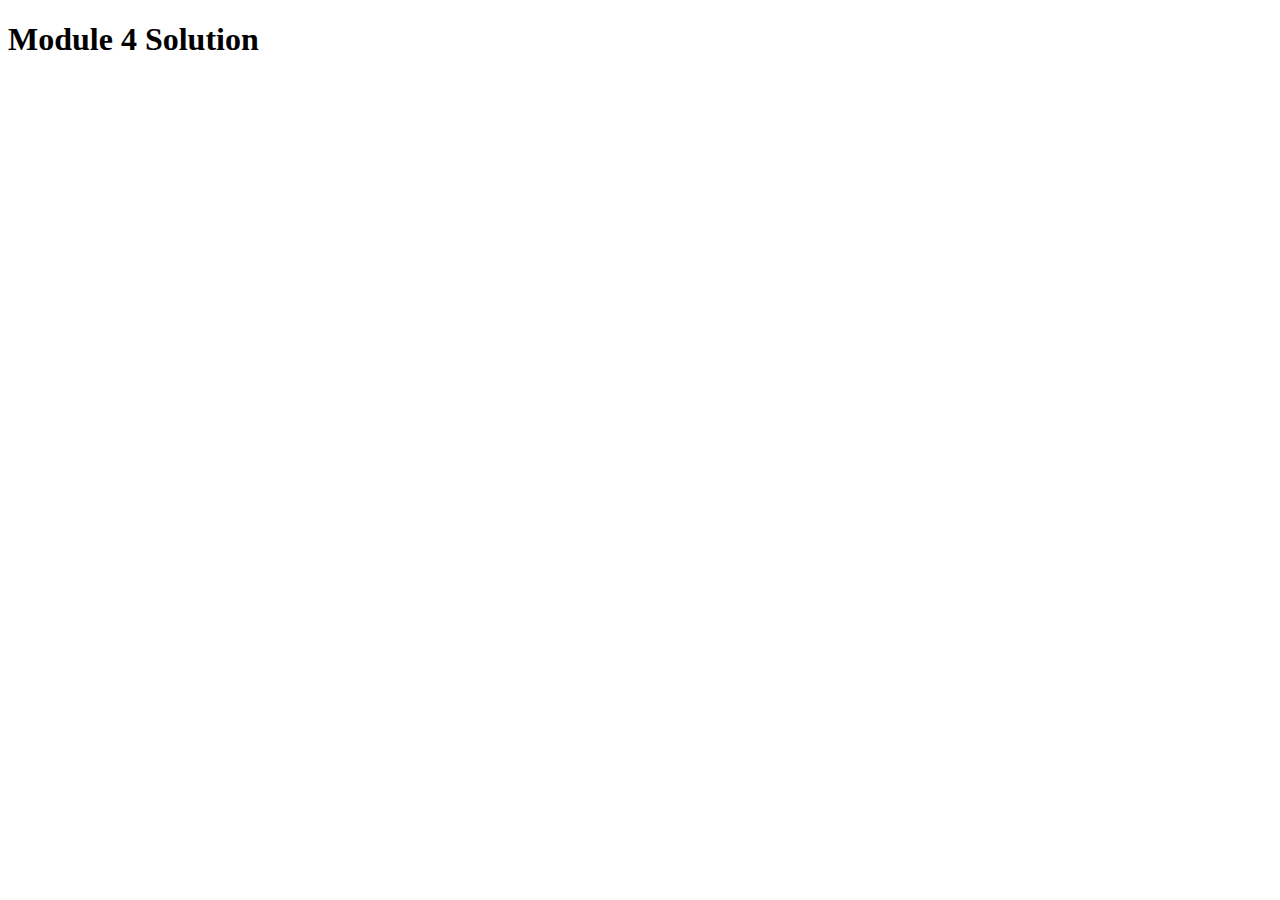
<file: module4-solution/index.html>
<!DOCTYPE html>
<html>
<head>
  <meta charset="utf-8">
  <title>Module 4 Solution</title>
  <script src="SpeakHello.js"></script>
  <script src="SpeakGoodBye.js"></script>
  <script src="script.js"></script>
</head>
<body>
  <h1>Module 4 Solution</h1>
</body>
</html>
</file>
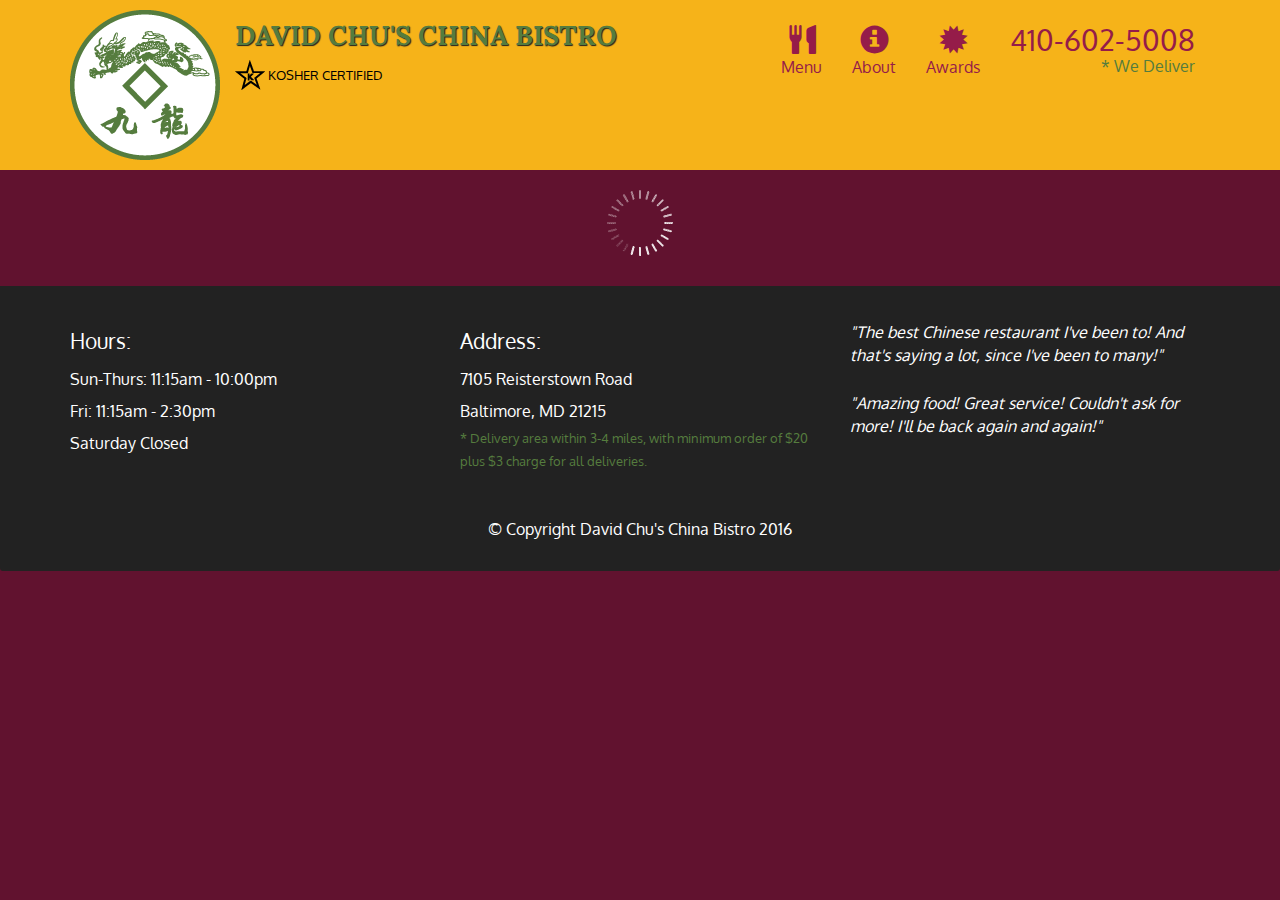
<file: module5-solution/index.html>
<!doctype html>
<html lang="en">
  <head>
    <meta charset="utf-8">
    <meta http-equiv="X-UA-Compatible" content="IE=edge">
    <meta name="viewport" content="width=device-width, initial-scale=1">
    <title>David Chu's China Bistro</title>
    <link rel="stylesheet" href="css/bootstrap.min.css">
    <link rel="stylesheet" href="css/styles.css">
    <link href='https://fonts.googleapis.com/css?family=Oxygen:400,300,700' rel='stylesheet' type='text/css'>
    <link href='https://fonts.googleapis.com/css?family=Lora' rel='stylesheet' type='text/css'>
  </head>
<body>
  <header>
    <nav id="header-nav" class="navbar navbar-default">
      <div class="container">
        <div class="navbar-header">
          <a href="index.html" class="pull-left visible-md visible-lg">
            <div id="logo-img" alt="Logo image"></div>
          </a>

          <div class="navbar-brand">
            <a href="index.html"><h1>David Chu's China Bistro</h1></a>
            <p>
              <img src="images/star-k-logo.png" alt="Kosher certification">
              <span>Kosher Certified</span>
            </p>
          </div>

          <button id="navbarToggle" type="button" class="navbar-toggle collapsed" data-toggle="collapse" data-target="#collapsable-nav" aria-expanded="false">
            <span class="sr-only">Toggle navigation</span>
            <span class="icon-bar"></span>
            <span class="icon-bar"></span>
            <span class="icon-bar"></span>
          </button>
        </div>

        <div id="collapsable-nav" class="collapse navbar-collapse">
           <ul id="nav-list" class="nav navbar-nav navbar-right">
            <li id="navHomeButton" class="visible-xs active">
              <a href="index.html">
                <span class="glyphicon glyphicon-home"></span> Home</a>
            </li>
            <li id="navMenuButton">
              <a href="#" onclick="$dc.loadMenuCategories();">
                <span class="glyphicon glyphicon-cutlery"></span><br class="hidden-xs"> Menu</a>
            </li>
            <li>
              <a href="#">
                <span class="glyphicon glyphicon-info-sign"></span><br class="hidden-xs"> About</a>
            </li>
            <li>
              <a href="#">
                <span class="glyphicon glyphicon-certificate"></span><br class="hidden-xs"> Awards</a>
            </li>
            <li id="phone" class="hidden-xs">
              <a href="tel:410-602-5008">
                <span>410-602-5008</span></a><div>* We Deliver</div>
            </li>
          </ul><!-- #nav-list -->
        </div><!-- .collapse .navbar-collapse -->
      </div><!-- .container -->
    </nav><!-- #header-nav -->
  </header>

  <div id="call-btn" class="visible-xs">
    <a class="btn" href="tel:410-602-5008">
    <span class="glyphicon glyphicon-earphone"></span>
    410-602-5008
    </a>
  </div>
  <div id="xs-deliver" class="text-center visible-xs">* We Deliver</div>

  <div id="main-content" class="container"></div>

  <footer class="panel-footer">
    <div class="container">
      <div class="row">
        <section id="hours" class="col-sm-4">
          <span>Hours:</span><br>
          Sun-Thurs: 11:15am - 10:00pm<br>
          Fri: 11:15am - 2:30pm<br>
          Saturday Closed
          <hr class="visible-xs">
        </section>
        <section id="address" class="col-sm-4">
          <span>Address:</span><br>
          7105 Reisterstown Road<br>
          Baltimore, MD 21215
          <p>* Delivery area within 3-4 miles, with minimum order of $20 plus $3 charge for all deliveries.</p>
          <hr class="visible-xs">
        </section>
        <section id="testimonials" class="col-sm-4">
          <p>"The best Chinese restaurant I've been to! And that's saying a lot, since I've been to many!"</p>
          <p>"Amazing food! Great service! Couldn't ask for more! I'll be back again and again!"</p>
        </section>
      </div>
      <div class="text-center">&copy; Copyright David Chu's China Bistro 2016</div>
    </div>
  </footer>

  <!-- jQuery (Bootstrap JS plugins depend on it) -->
  <script src="js/jquery-2.1.4.min.js"></script>
  <script src="js/bootstrap.min.js"></script>
  <script src="js/ajax-utils.js"></script>
  <script src="js/script.js"></script>
</body>
</html>
</file>
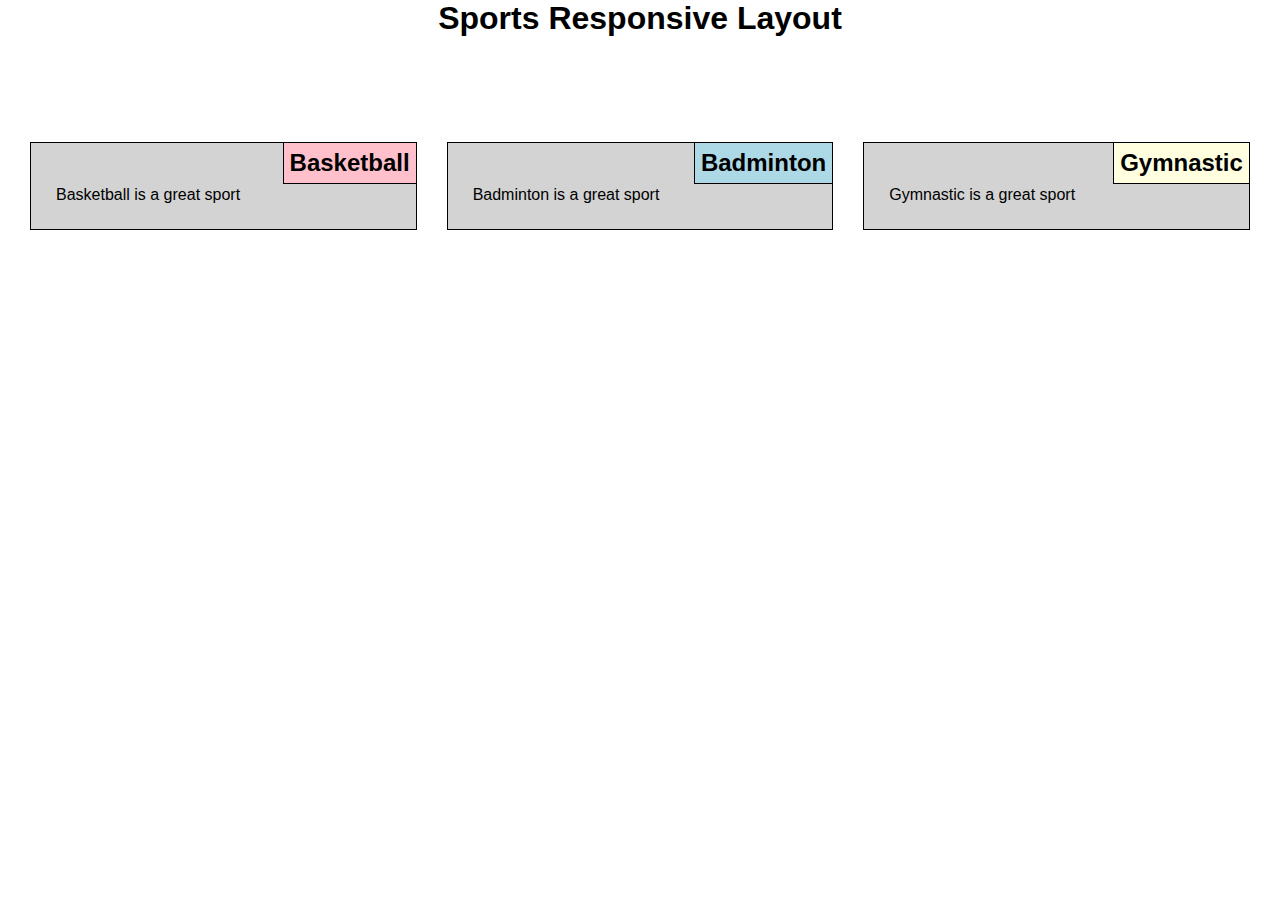
<file: module2-solution.html>
<!DOCTYPE html>
<html>
<head>
<meta charset="utf-8">
<title>Responsive Layout</title>
<style>

/********** Base styles **********/
* {
  box-sizing: border-box;
  margin:0;
  padding:0;
}
h1 {
  margin-bottom: 15px;
  text-align: center;
  margin-bottom: 30px;
  color: black
}



/* Simple Responsive Framework. */
.row {
  width: 100%;
}

body{
  font-family: 'Lato', sans-serif;
}


.container{
 position: relative;
 top:60px;
 margin: 15px;

}

.item{
  position: relative;
  top: 0;
  background-color:Lightgray;
  margin: 15px;
  padding: 25px;
  border: 1px solid black;

}


.item p{
  margin-top: 18px;
  text-align: justify;
  font-size:100%;
}

.title {
  position: absolute;
  top:0;
  right: 0px;
  padding: 6px ;
  border-left: 1px solid black;
  border-bottom: 1px solid black;
}

#h2-1 {
  background-color: pink;
}

#h2-2 {
  background-color: lightblue;
}

#h2-3 {
  background-color: lightyellow;
}

/********** Desktop View **********/
@media (min-width: 992px) {
  .col-lg-1, .col-lg-2, .col-lg-3, .col-lg-4, .col-lg-5, .col-lg-6, .col-lg-7, .col-lg-8, .col-lg-9, .col-lg-10, .col-lg-11, .col-lg-12 {
    float: left;

  }
  .col-lg-1 {
    width: 8.33%;
  }
  .col-lg-2 {
    width: 16.66%;
  }
  .col-lg-3 {
    width: 25%;
  }
  .col-lg-4 {
    width: 33.33%;
  }
  .col-lg-5 {
    width: 41.66%;
  }
  .col-lg-6 {
    width: 50%;
  }
  .col-lg-7 {
    width: 58.33%;
  }
  .col-lg-8 {
    width: 66.66%;
  }
  .col-lg-9 {
    width: 74.99%;
  }
  .col-lg-10 {
    width: 83.33%;
  }
  .col-lg-11 {
    width: 91.66%;
  }
  .col-lg-12 {
    width: 100%;
  }
}

/********** Tablet View **********/
@media (min-width: 768px) and (max-width: 991px) {
  .col-md-1, .col-md-2, .col-md-3, .col-md-4, .col-md-5, .col-md-6, .col-md-7, .col-md-8, .col-md-9, .col-md-10, .col-md-11, .col-md-12 {
    float: left;
  }
  .col-md-1 {
    width: 8.33%;
  }
  .col-md-2 {
    width: 16.66%;
  }
  .col-md-3 {
    width: 25%;
  }
  .col-md-4 {
    width: 33.33%;
  }
  .col-md-5 {
    width: 41.66%;
  }
  .col-md-6 {
    width: 50%;
  }
  .col-md-6 + .col-md-6 + .col-md-6 {
    width: 100%;
  }
  .col-md-7 {
    width: 58.33%;
  }
  .col-md-8 {
    width: 66.66%;
  }
  .col-md-9 {
    width: 74.99%;
  }
  .col-md-10 {
    width: 83.33%;
  }
  .col-md-11 {
    width: 91.66%;
  }
  .col-md-12 {
    width: 100%;
  }
}

/********** Mobile View **********/
@media (max-width: 767px) {
  .col-sm-1, .col-sm-2, .col-sm-3, .col-sm-4, .col-sm-5, .col-sm-6, .col-sm-7, .col-sm-8, .col-sm-9, .col-sm-10, .col-sm-11, .col-sm-12 {
    float: left;
  }
  .col-sm-1 {
    width: 8.33%;
  }
  .col-sm-2 {
    width: 16.66%;
  }
  .col-sm-3 {
    width: 25%;
  }
  .col-sm-4 {
    width: 33.33%;
  }
  .col-sm-5 {
    width: 41.66%;
  }
  .col-sm-6 {
    width: 50%;
  }
  .col-sm-7 {
    width: 58.33%;
  }
  .col-sm-8 {
    width: 66.66%;
  }
  .col-sm-9 {
    width: 74.99%;
  }
  .col-sm-10 {
    width: 83.33%;
  }
  .col-sm-11 {
    width: 91.66%;
  }
  .col-sm-12 {
    width: 100%;
  }
}

</style>
</head>
<body>
<h1> Sports Responsive Layout</h1>

<div class="container">
  <div class="row">

    <div class = "col-lg-4 col-md-6 .col-sm-12">
      <div class = "item">
        <div class= "title" id="h2-1"><h2>Basketball</h2></div>
        <p>Basketball is a great sport</p>
      </div>
    </div>
    <div class = "col-lg-4 col-md-6 .col-sm-12">
      <div class = "item">
        <div class= "title" id="h2-2"><h2>Badminton</h2></div>
        <p>Badminton is a great sport</p>
      </div>
    </div>
    <div class = "col-lg-4 col-md-6 .col-sm-12">
      <div class = "item">
        <div class= "title" id="h2-3"><h2>Gymnastic</h2></div>
        <p>Gymnastic is a great sport</p>
      </div>
    </div>

  </div>
</div>

</body>
</html>
</file>
<file: module5-solution/css/styles.css>
body {
  font-size: 16px;
  color: #fff;
  background-color: #61122f;
  font-family: 'Oxygen', sans-serif;
}

/** HEADER **/
#header-nav {
  background-color: #f6b319;
  border-radius: 0;
  border: 0;
}

#logo-img {
  background: url('../images/restaurant-logo_large.png') no-repeat;
  width: 150px;
  height: 150px;
  margin: 10px 15px 10px 0;
}

.navbar-brand {
  padding-top: 25px;
}
.navbar-brand h1 { /* Restaurant name */
  font-family: 'Lora', serif;
  color: #557c3e;
  font-size: 1.5em;
  text-transform: uppercase;
  font-weight: bold;
  text-shadow: 1px 1px 1px #222;
  margin-top: 0;
  margin-bottom: 0;
  line-height: .75;
}
.navbar-brand a:hover, .navbar-brand a:focus {
  text-decoration: none;
}
.navbar-brand p { /* Kosher cert */
  color: #000;
  text-transform: uppercase;
  font-size: .7em;
  margin-top: 15px;
}
.navbar-brand p span { /* Star-K */
  vertical-align: middle;
}

#nav-list {
  margin-top: 10px;
}
#nav-list a {
  color: #951C49;
  text-align: center;
}
#nav-list a:hover {
  background: #E7E7E7;
}
#nav-list a span {
  font-size: 1.8em;
}

#phone {
  margin-top: 5px;
}
#phone a { /* Phone number */
  text-align: right;
  padding-bottom: 0;
}
#phone div { /* We Deliver */
  color: #557c3e;
  text-align: right;
  padding-right: 15px;
}

.navbar-header button.navbar-toggle, .navbar-header .icon-bar {
  border: 1px solid #61122f;
}
.navbar-header button.navbar-toggle {
  clear: both;
  margin-top: -30px;
}
/* END HEADER */

/* FOOTER */
.panel-footer {
  margin-top: 30px;
  padding-top: 35px;
  padding-bottom: 30px;
  background-color: #222;
  border-top: 0;
}
.panel-footer div.row {
  margin-bottom: 35px;
}
#hours, #address {
  line-height: 2;
}
#hours > span, #address > span {
  font-size: 1.3em;
}
#address p {
  color: #557c3e;
  font-size: .8em;
  line-height: 1.8;
}
#testimonials {
  font-style: italic;
}
#testimonials p:nth-child(2) {
  margin-top: 25px;
}
/* END FOOTER */



/* HOME PAGE */
.container .jumbotron {
  box-shadow: 0 0 50px #3F0C1F;
  border: 2px solid #3F0C1F;
}

#menu-tile, #specials-tile, #map-tile {
  height: 250px;
  width: 100%;
  margin-bottom: 15px;
  position: relative;
  border: 2px solid #3F0C1F;
  overflow: hidden;
}
#menu-tile:hover, #specials-tile:hover, #map-tile:hover {
  box-shadow: 0 1px 5px 1px #cccccc;
}
#menu-tile {
  background: url('../images/menu-tile.jpg') no-repeat;
  background-position: center;
}
#specials-tile {
  background: url('../images/specials-tile.jpg') no-repeat;
  background-position: center;
}
#menu-tile span, #specials-tile span, #map-tile span {
  position: absolute;
  bottom: 0;
  right: 0;
  width: 100%;
  text-align: center;
  font-size: 1.6em;
  text-transform: uppercase;
  background-color: #000;
  color: #fff;
  opacity: .8;
}
/* END HOME PAGE */

/* MENU CATEGORIES PAGE */
.category-tile { 
  position: relative;
  border: 2px solid #3F0C1F;
  overflow: hidden;
  width: 200px;
  height: 200px;
  margin: 0 auto 15px;
}
.category-tile span {
  position: absolute;
  bottom: 0;
  right: 0;
  width: 100%;
  text-align: center;
  font-size: 1.2em;
  text-transform: uppercase;
  background-color: #000;
  color: #fff;
  opacity: .8;
}
.category-tile:hover {
  box-shadow: 0 1px 5px 1px #cccccc;
}

#menu-categories-title + div {
  margin-bottom: 50px;
}
/* END MENU CATEGORIES PAGE */

/* SINGLE CATEGORY PAGE */
.menu-item-tile {
  margin-bottom: 25px;
}
.menu-item-tile hr {
  width: 80%;
}
.menu-item-tile .menu-item-price {
  font-size: 1.1em;
  text-align: right;
  margin-top: -15px;
  margin-right: -15px;
}
.menu-item-tile .menu-item-price span {
  font-size: .6em;
}
.menu-item-photo {
  position: relative;
  border: 2px solid #3F0C1F; 
  overflow: hidden;
  padding: 0;
  margin-right: -15px;
  margin-left: auto;
  margin-bottom: 20px;
  max-width: 250px;
}
.menu-item-photo div {
  position: absolute;
  bottom: 0;
  right: 0;
  width: 80px;
  background-color: #557c3e;
  text-align: center;
}
.menu-item-description {
  padding-right: 30px;
}
h3.menu-item-title {
  margin: 0 0 10px;
}
.menu-item-details {
  font-size: .9em;
  font-style: italic;
}
/* END SINGLE CATEGORY PAGE */


/********** Large devices only **********/
@media (min-width: 1200px) {
  .container .jumbotron {
    background: url('../images/jumbotron_1200.jpg') no-repeat;
    height: 675px;
  }
}

/********** Medium devices only **********/
@media (min-width: 992px) and (max-width: 1199px) {
  /* Header */
  #logo-img {
    background: url('../images/restaurant-logo_medium.png') no-repeat;
    width: 100px;
    height: 100px;
    margin: 5px 5px 5px 0;
  }
  /* End Header */

  /* Home Page */
  .container .jumbotron {
    background: url('../images/jumbotron_992.jpg') no-repeat;
    height: 558px;
  }
  /* End Home Page */
}

/********** Small devices only **********/
@media (min-width: 768px) and (max-width: 991px) {
  /* Home Page */
  .container .jumbotron {
    background: url('../images/jumbotron_768.jpg') no-repeat;
    height: 432px;
  }
  /* End Home Page */
}

/********** Extra small devices only **********/
@media (max-width: 767px) {
  /* Header */
  .navbar-brand {
    padding-top: 10px;
    height: 80px;
  }
  .navbar-brand h1 { /* Restaurant name */
    padding-top: 10px;
    font-size: 5vw; /* 1vw = 1% of viewport width */
  }
  .navbar-brand p { /* Kosher cert */
    font-size: .6em;
    margin-top: 12px;
  }
  .navbar-brand p img { /* Star-K */
    height: 20px;
  }

  #collapsable-nav a { /* Collapsed nav menu text */
    font-size: 1.2em;
  }
  #collapsable-nav a span { /* Collapsed nav menu glyph */
    font-size: 1em;
    margin-right: 5px;
  }

  #call-btn > a {
    font-size: 1.5em;
    display: block;
    margin: 0 20px;
    padding: 10px;
    border: 2px solid #fff;
    background-color: #f6b319;
    color: #951c49;
  }
  #xs-deliver {
    margin-top: 5px;
    font-size: .7em;
    letter-spacing: .1em;
    text-transform: uppercase;
  }
  /* End Header */

  /* Footer */
  .panel-footer section {
    margin-bottom: 30px;
    text-align: center;
  }
  .panel-footer section:nth-child(3) {
    margin-bottom: 0; /* margin already exists on the whole row */
  }
  .panel-footer section hr {
    width: 50%;
  }
  /* End Footer */

  /* Home Page */
  .container .jumbotron {
    margin-top: 30px;
    padding: 0;
  }
  #menu-tile, #specials-tile {
    width: 360px;
    margin: 0 auto 15px;
  }

  .menu-item-photo {
    margin-right: auto;
  }
  .menu-item-tile .menu-item-price {
    text-align: center;
  }
  .menu-item-description {
    text-align: center;;
  }
}


/********** Super extra small devices Only :-) (e.g., iPhone 4) **********/
@media (max-width: 479px) {
  /* Header */
  .navbar-brand h1 { /* Restaurant name */
    padding-top: 5px;
    font-size: 6vw;
  }
  /* End Header */
  
  /* Home page */
  #menu-tile, #specials-tile {
    width: 280px;
    margin: 0 auto 15px;
  }

  .col-xxs-12 {
    position: relative;
    min-height: 1px;
    padding-right: 15px;
    padding-left: 15px;
    float: left;
    width: 100%;
  }
}
</file>
